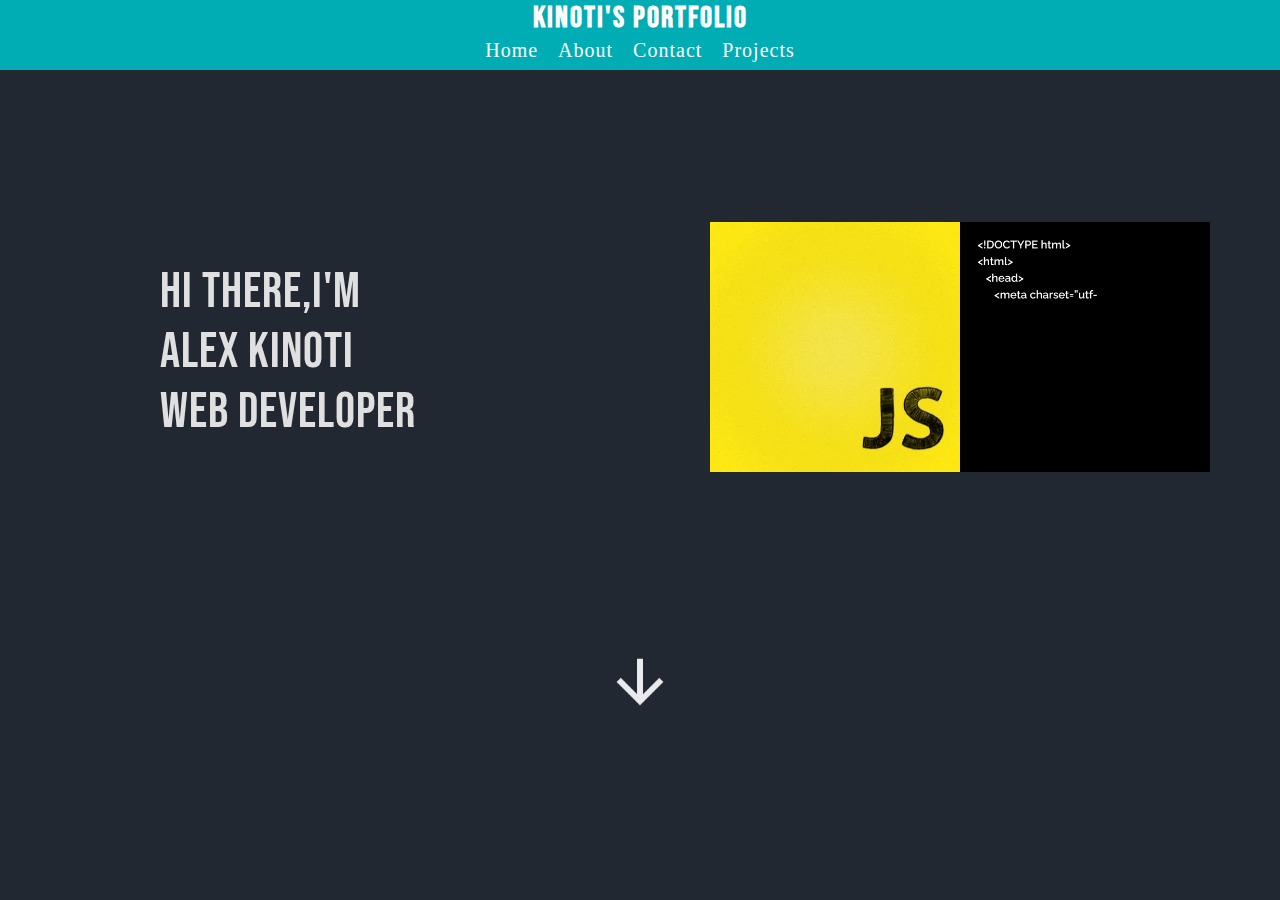
<file: index.html>
<!DOCTYPE html>
<html lang="en">
<head>
    <link href="https://fonts.googleapis.com/css2?family=Bebas+Neue&family=Yellowtail&display=swap" rel="stylesheet">
    <link href="https://fonts.googleapis.com/css2?family=Yellowtail&display=swap" rel="stylesheet">
    <link href="https://fonts.googleapis.com/css2?family=Oswald:wght@200..700&display=swap" rel="stylesheet"
    <meta charset="UTF-8">
    <meta name="viewport" content="width=device-width, initial-scale=1.0">
    <title>home</title>
    <link rel="stylesheet" href="style.css">
</head>
<body>

    <div class="mc">
        <section class="pg 1">
            <div>

                <header>
                    <h1>KINOTI'S PORTFOLIO</h1>
                    <nav>
                        <a href="index.html">Home</a>
                        <a href="about.html">About</a>
                        <a href="#">Contact</a>
                        <a href="project.html">Projects</a>
                    </nav>
                </header>

                        <main>
                            <div><p>Hi there,I'm <br>
                            ALEX KINOTI  <br>
                            Web developer 
                            </p></div><br>

                        
                            
                        </main>

                        <div class="gif">
                            <img src="giphy.webp" alt="java gif">
                            <img src="giphy 2.webp" alt="">

                        </div> 

                        <div class="arrow">
                            <img src="arrow_downward_24dp_E8EAED_FILL0_wght400_GRAD0_opsz24.png" alt="">

            </div>
        

        </section>

       

       


    </div>








    

</body>
</html>
</file>
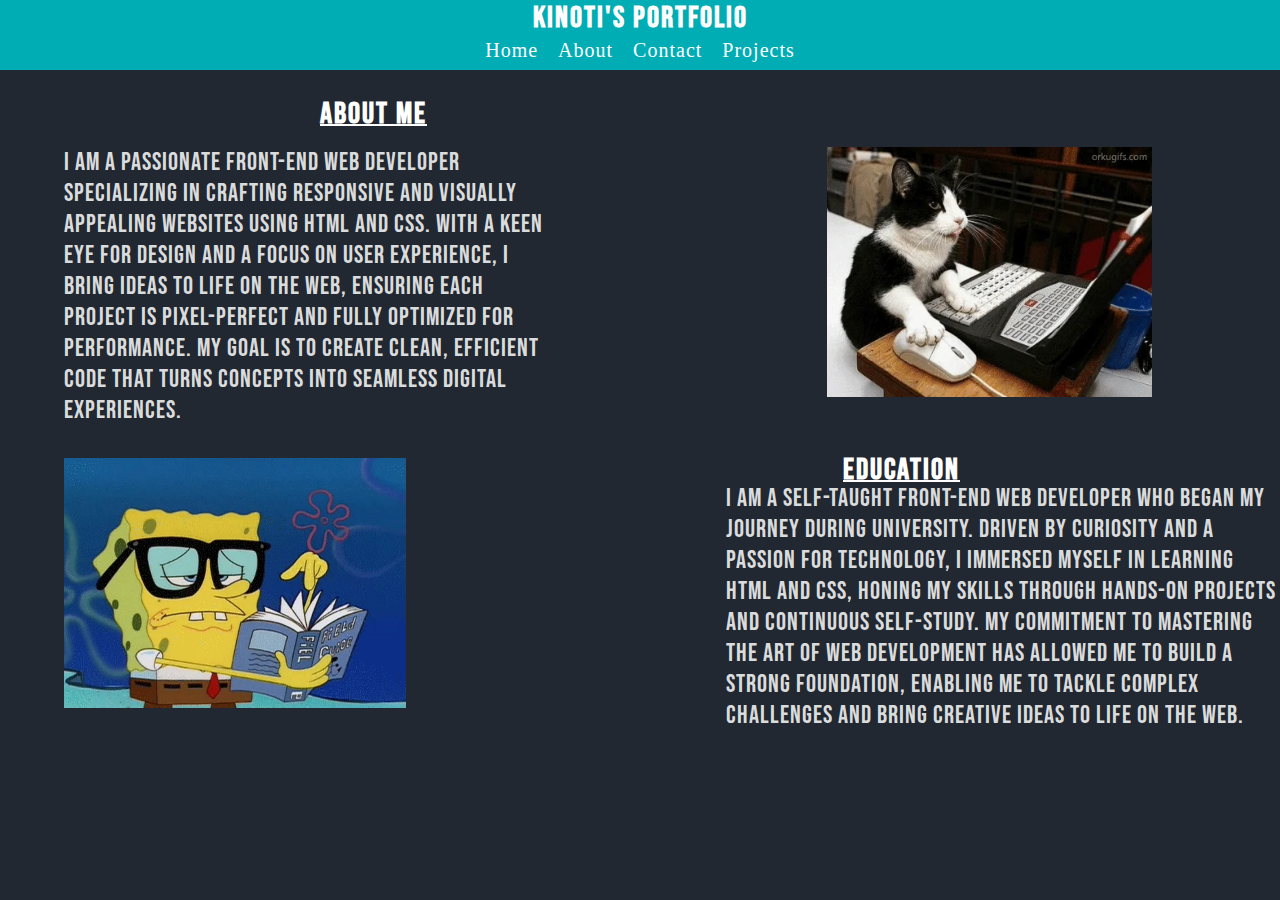
<file: about.html>
<!DOCTYPE html>
<html lang="en">
<head>
    <link href="https://fonts.googleapis.com/css2?family=Bebas+Neue&family=Yellowtail&display=swap" rel="stylesheet">
    <link href="https://fonts.googleapis.com/css2?family=Yellowtail&display=swap" rel="stylesheet">
    <link href="https://fonts.googleapis.com/css2?family=Oswald:wght@200..700&display=swap" rel="stylesheet"
    <meta charset="UTF-8">
    <meta name="viewport" content="width=device-width, initial-scale=1.0">
    <link rel="stylesheet" href="about.css">
    <title>Document</title>
</head>
<body>
    <section class="pg2">
            
        <head>
            <header>
                <h1>KINOTI'S PORTFOLIO</h1>
                <nav>
                    <a href="index.html">Home</a>
                    <a href="about.html">About</a>
                    <a href="#">Contact</a>
                    <a href="project.html">Projects</a>
                </nav>
            </header>
        </head>

        <div class="abtme">
            <h1>ABOUT ME</h1>
        </div>

                <div class="abt">
                    <p>
                        I am a passionate front-end web developer specializing in crafting responsive and visually appealing websites using HTML and CSS.
                        With a keen eye for design and a focus on user experience, I bring ideas to life on the web,  ensuring each project is pixel-perfect and fully 
                        optimized for performance. 
                        My goal is to create clean, efficient code 
                        that turns concepts into seamless digital experiences.
                    </p>

                    <div class="gif2">
                        <img src="catgif.webp" alt="cat">

                    </div>

                   
                
                </div>

                <div class="jme">
                    <h1>EDUCATION</h1>

                </div>

               

                    <div class="jorn">
                        <div class="gif3">
                            <img src="spnge.webp" alt="">
                        </div>

                        <p class="par2">
                           
                            I am a self-taught front-end web developer who began my journey during university. Driven by curiosity and a passion for technology, I immersed myself in learning HTML and CSS, honing my skills through hands-on projects and continuous self-study. My commitment to mastering the art of web development has allowed me to build a strong foundation, enabling me to tackle complex challenges and bring creative ideas to life on the web.
                        </p>
                        
                    </div>
            
    </section>
</body>
</html>
</file>
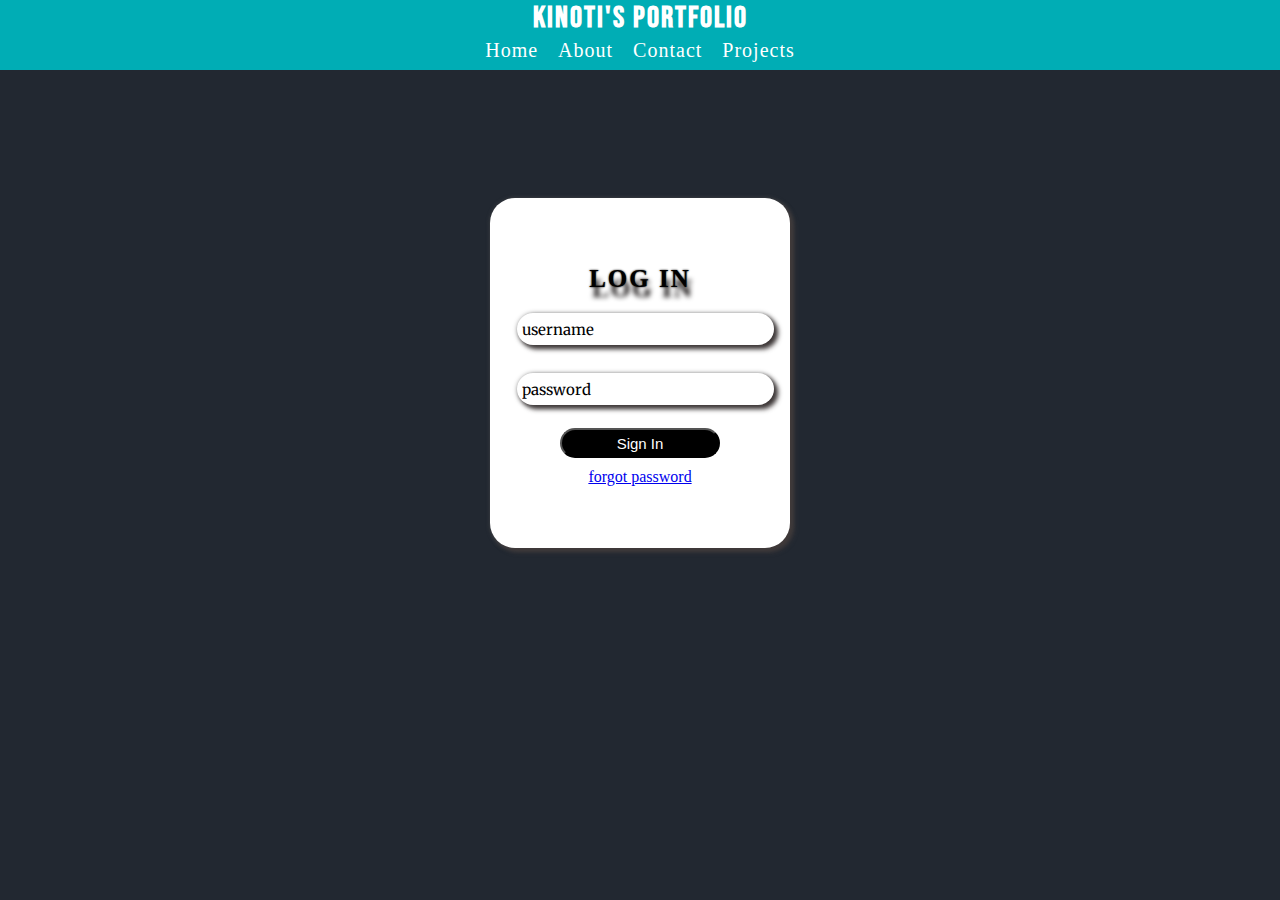
<file: project.html>
<!DOCTYPE html>
<html lang="en">
<head>
    <link href="https://fonts.googleapis.com/css2?family=Bebas+Neue&family=Merriweather:ital,wght@0,300;0,400;0,700;0,900;1,300;1,400;1,700;1,900&family=Roboto+Condensed:ital,wght@0,100..900;1,100..900&family=Yellowtail&display=swap" rel="stylesheet">
    
    <link href="https://fonts.googleapis.com/css2?family=Bebas+Neue&family=Merriweather:ital,wght@0,300;0,400;0,700;0,900;1,300;1,400;1,700;1,900&family=Yellowtail&display=swap" rel="stylesheet">
    <link rel="stylesheet" href="project.css">
    <meta charset="UTF-8">
    <meta name="viewport" content="width=device-width, initial-scale=1.0">
    <title>Document</title>
</head>
<body> 

    <header>
        <h2>KINOTI'S PORTFOLIO</h2>
        <nav>
            <a href="index.html">Home</a>
            <a href="about.html">About</a>
            <a href="#">Contact</a>
            <a href="project.html">Projects</a>
        </nav>
    </header>

    <div class="con1">
            
            <h1>LOG IN</h1>

            <div class="log">
                    
                <form action="">
                   
                    <input type="text" maxlength="15" minlength="8" required placeholder="username"> <br>
                    
                    
                    <input type="password" maxlength="15" minlength="8" required placeholder="password">
                    <br>
                
                </form>

            </div>

            <div class="btn">

                <button type="submit" class="submit-button">Sign In</button>
        

            </div>
            
            <div class="frgt">
                <a href="#">forgot password</a>
            </div>
            

    </div>


    
</body>
</html>
</file>
<file: style.css>
*{
    margin: 0px;
    padding: 0px;
    box-sizing: border-box;

}
.mc{
    scroll-snap-type: y mandatory;
    overflow-y: scroll;
    height: 100vh;

}
section {
    height: 100vh;
    justify-content: center;
    align-items: center;
    scroll-snap-align: start;


}

body{
    background-color:#222831;
    
}
header{
    display: flex;  
    background-color: #00ADB5;
    align-items: center;
    flex-direction: column;
    height: 70px;
    position: sticky;
}
h1{
    font-size: 30px;
    color:white;font-family: 'Bebas Neue';
    margin-bottom: -10px;
    letter-spacing: 2px;
}
nav{
    display: flex;
    justify-content: flex-end;
    justify-content: space-evenly;
    justify-content: space-between;
    
      
}

main{
    display: flex;
    font-size: 50px;
    width: 45%;
    justify-content: center;
    align-items: center;
    margin-top: 15%;
    
}
nav a{
    display: flex;
    text-decoration: none;
    justify-content: space-between;
    font-size: 20px;
    border-radius: 20px;
    padding: 5px;
    padding-bottom: 0px;
    margin-bottom: 0px;
    align-items: center;
    padding-top: 0px;
    margin-left: 5px;
    margin-right: 5px;
    color: rgb(255, 255, 255);
    margin-top: 13px;
    letter-spacing: 1px;
    
}
p{
    display: flex;
    color: #eeee;
    font-family: 'Bebas Neue';
    letter-spacing: 1px;
    
}
.gif{
    display:flex;
    height: 250px;
    margin-top: -220px;
    justify-content: center;
    margin-left: 50%;


}
nav a:hover{
    color: yellow;

}
.arrow{
    display: flex;
    justify-content: center;
    align-items: center;
    margin-top: 175px;
    animation: arrow 6s infinite ease-in;
    height: 1;

}

.arrow img{
    height: 70px;
}



@keyframes arrow {
    0%, 20%, 50%, 80%, 100% {
        transform: translateY(0);
    }
    40% {
        transform: translateY(-80px);
    }
    60% {
        transform: translateY(-55px);
    }
}



.abt{
    display: flex;
    margin-top:2%;
    font-size: 25px;
    margin-right: 10%;
    margin-bottom: 0%;
    margin-left: 5%;
}
.jorn{
    display:flex;



}
.jme{
    display: flex;
    justify-content: flex-end;
    margin-right:25%;
    margin-top: 2%;
    text-decoration: underline white 2px;
    margin-bottom:-20px;
}
.abtme{
    display: flex;
    justify-content: flex-start;
    margin-left:25%;
    margin-top: 2%;
    text-decoration: underline white 2px;
    
}
.gif2{
    display: flex;
    height: 250px;
    margin-left:25%;
}
.gif3{
    display: flex;
    height: 250px;
    margin-left:5%;
    background-color: aliceblue;
    width: fit-content;
    margin-bottom:2%;
    margin-right:25%;
    

}
.jorn p{
    display:flex;
    margin-top:2%;
    font-size: 25px;

}
</file>
<file: about.css>
*{
    margin: 0px;
    padding: 0px;
    box-sizing: border-box;

}
.mc{
    scroll-snap-type: y mandatory;
    overflow-y: scroll;
    height: 100vh;

}
section {
    height: 100vh;
    justify-content: center;
    align-items: center;
    scroll-snap-align: start;


}

body{
    background-color:#222831;
    
}
header{
    display: flex;  
    background-color: #00ADB5;
    align-items: center;
    flex-direction: column;
    height: 70px;
    position: sticky;
}
h1{
    font-size: 30px;
    color:white;font-family: 'Bebas Neue';
    margin-bottom: -10px;
    letter-spacing: 2px;
}
nav{
    display: flex;
    justify-content: flex-end;
    justify-content: space-evenly;
    justify-content: space-between;
    
      
}

main{
    display: flex;
    font-size: 50px;
    width: 45%;
    justify-content: center;
    align-items: center;
    margin-top: 15%;
    
}
nav a{
    display: flex;
    text-decoration: none;
    justify-content: space-between;
    font-size: 20px;
    border-radius: 20px;
    padding: 5px;
    padding-bottom: 0px;
    margin-bottom: 0px;
    align-items: center;
    padding-top: 0px;
    margin-left: 5px;
    margin-right: 5px;
    color: rgb(255, 255, 255);
    margin-top: 13px;
    letter-spacing: 1px;
    
}
p{
    display: flex;
    color: #eeee;
    font-family: 'Bebas Neue';
    letter-spacing: 1px;
    
}
.gif{
    display:flex;
    height: 250px;
    margin-top: -220px;
    justify-content: center;
    margin-left: 50%;


}
nav a:hover{
    color: yellow;

}
.arrow{
    display: flex;
    justify-content: center;
    align-items: center;
    margin-top: 175px;
    animation: arrow 6s infinite ease-in;
    height: 1;

}

.arrow img{
    height: 70px;
}



@keyframes arrow {
    0%, 20%, 50%, 80%, 100% {
        transform: translateY(0);
    }
    40% {
        transform: translateY(-80px);
    }
    60% {
        transform: translateY(-55px);
    }
}



.abt{
    display: flex;
    margin-top:2%;
    font-size: 25px;
    margin-right: 10%;
    margin-bottom: 0%;
    margin-left: 5%;
}
.jorn{
    display:flex;



}
.jme{
    display: flex;
    justify-content: flex-end;
    margin-right:25%;
    margin-top: 2%;
    text-decoration: underline white 2px;
    margin-bottom:-20px;
}
.abtme{
    display: flex;
    justify-content: flex-start;
    margin-left:25%;
    margin-top: 2%;
    text-decoration: underline white 2px;
    
}
.gif2{
    display: flex;
    height: 250px;
    margin-left:25%;
}
.gif3{
    display: flex;
    height: 250px;
    margin-left:5%;
    background-color: aliceblue;
    width: fit-content;
    margin-bottom:2%;
    margin-right:25%;
    

}
.jorn p{
    display:flex;
    margin-top:2%;
    font-size: 25px;

}

header{
    display: flex;  
    background-color: #00ADB5;
    align-items: center;
    flex-direction: column;
    height: 70px;
    position: sticky;
}
nav a{
    display: flex;
    text-decoration: none;
    justify-content: space-between;
    font-size: 20px;
    border-radius: 20px;
    padding: 5px;
    padding-bottom: 0px;
    margin-bottom: 0px;
    align-items: center;
    padding-top: 0px;
    margin-left: 5px;
    margin-right: 5px;
    color: rgb(255, 255, 255);
    margin-top: 13px;
    letter-spacing: 1px;
    
}
header{
    display: flex;  
    background-color: #00ADB5;
    align-items: center;
    flex-direction: column;
    height: 70px;
    position: sticky;
}
nav{
    display: flex;
    justify-content: flex-end;
    justify-content: space-evenly;
    justify-content: space-between;
    
      
}
nav a:hover{
    color: yellow;

}
</file>
<file: project.css>
*{
    margin: 0px;
    padding: 0px;
    box-sizing: border-box;

}
.buttons{
    display: flex;
    margin-top: 1%;
    
}
.buttons input{
    margin: 5%;
    padding: 5px;
    border-radius: 5px;
    background-color: #222831;
    color: white;

}
.log input{
    display: flex;
    font-size: larger;
    padding: 5px;
    margin: 2%;
    border-radius: 20px;
    justify-content: center;
    align-items: center;
}
h1{
    display: flex;
    font-size: medium;
    color: rgb(0, 0, 0);
    padding: 5px;
    border-radius: 15px;
    margin-bottom: 10px;
    font-size: 25px;
    text-shadow:  0px 0px 2px #000, 3px 10px 5px #0c0808;
    letter-spacing: 2px;


}
body{
    background-color:#222831;
    
    
}
.con1{

    display: flex;
    background-color: white;
    justify-content: center;
    align-items: center;
    height: 350px;
    width:300px;
    margin-top: 10%;
    flex-direction: column;
    margin-left: auto;
    margin-right:auto;
    border-radius: 25px;
    box-shadow:  4px 4px 5px #3f3939, 1px 1px 5px #555;
    

}

.btn{
    display: flex;
    justify-content: center;
    align-items:center;
    padding:0px;
    background-color: transparent;
    border-radius: 20px;
    

}
button{
    display: flex;
    justify-content: center;
    align-items: center;
    padding: 5px;
    font-size: 15px;
    background-color: black;
    color: white;
    border-radius: 15px;
    height: 30px;
    width: 160px;
    

    
}
.log input{
    display: flex;
    justify-content: center;
    align-items: center;
    background-color:white;
    border-radius: 20px;
    box-shadow:  4px 4px 5px #3f3939, 1px 1px 5px #555;
    border: whitesmoke;
    

}
::placeholder{
    display: flex;
    color: black;
    text-decoration: solid;
    font-family: 'Merriweather';
    text-shadow: #222831;
    font-size: 15px;
    justify-content: center;
    align-items: center;
    margin-left: 2;

}
.frgt{
    display: flex;
    margin-top:10px;
}
header{
    display: flex;  
    background-color: #00ADB5;
    align-items: center;
    flex-direction: column;
    height: 70px;

}
nav a{
    display: flex;
    text-decoration: none;
    justify-content: space-between;
    font-size: 20px;
    border-radius: 20px;
    padding: 5px;
    padding-bottom: 0px;
    margin-bottom: 0px;
    align-items: center;
    padding-top: 0px;
    margin-left: 5px;
    margin-right: 5px;
    color: rgb(255, 255, 255);
    margin-top: 13px;
    letter-spacing: 1px;
    
}
nav{
    display: flex;
    justify-content: flex-end;
    justify-content: space-evenly;
    justify-content: space-between;
    
      
}nav a:hover{
    color: yellow;

}
h2{
    font-size: 30px;
    color:white;font-family: 'Bebas Neue';
    margin-bottom: -10px;
    letter-spacing: 2px;
}
</file>
